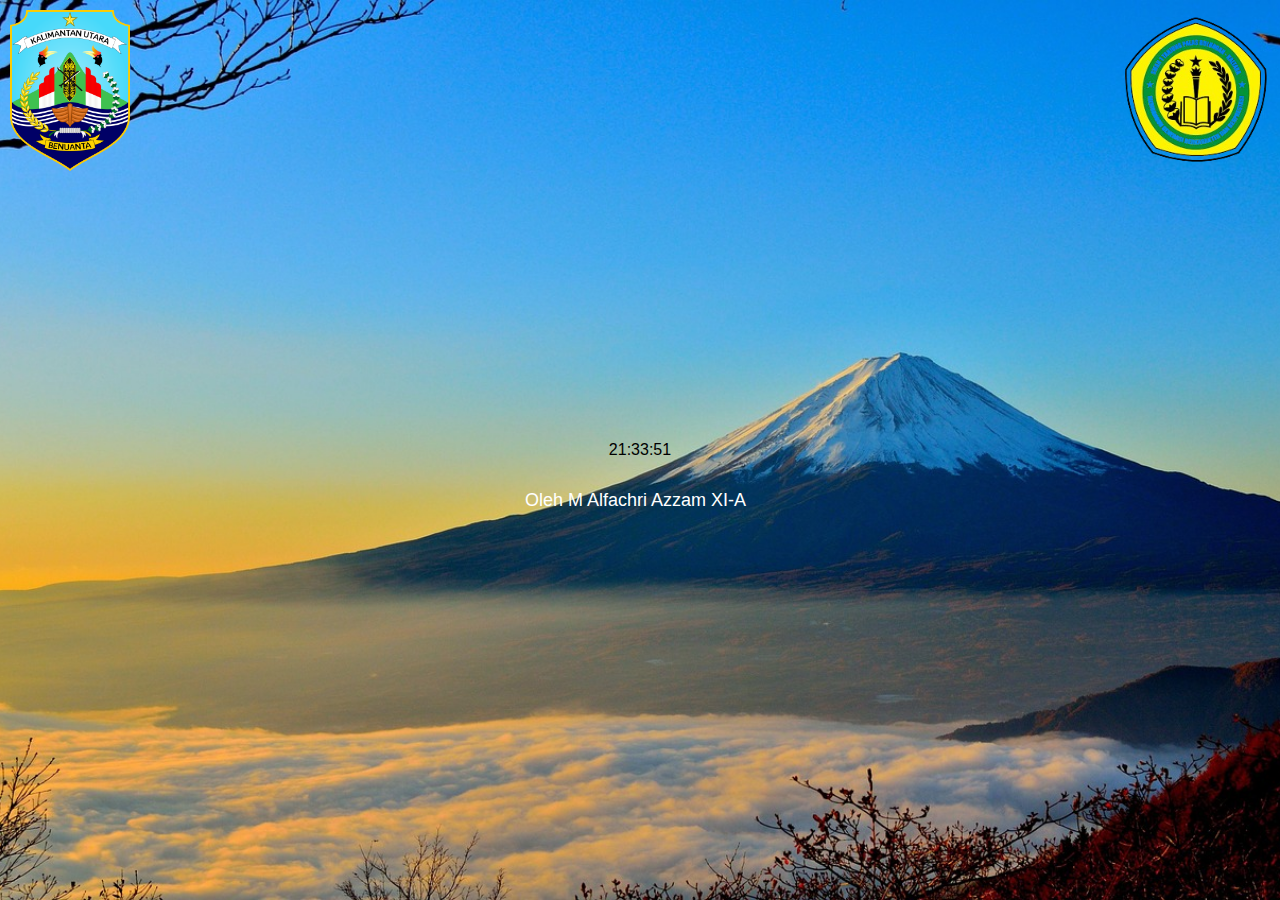
<file: index.html>
<!DOCTYPE html>
<html lang="id">
<head>
  <meta charset="UTF-8">
  <meta name="viewport" content="width=device-width, initial-scale=1.0">
  <title>Jam Digital</title>
  <link rel="stylesheet" href="style.css">
  <style>
    body {
      margin: 0;
      padding: 0;
      background-image: url('mountain-477832_1280.jpg') ; 
      background-size: cover;
      background-position: center;
      font-family: 'Segoe UI', Tahoma, Geneva, Verdana, sans-serif;
      height: 100vh;
      display: flex;
      justify-content: center;
      align-items: center;
    }



  </style>
</head>
<body>
  <div class="clock-container">
    <div class="clock" id="jamDigital">
    00:00:00
  </div>
  </div>
    <div class='logo-kanan-atas'>
      <img src="logo.png" alt="Logo" width="250">
     </div>
    <div class="logo-kiri-atas">
      <img src="provinsi.png" width="120">
    </div>
    <div class="credit">Oleh M Alfachri Azzam XI-A</div>
  


  <script>
    function updateJam() {
      const now = new Date();
      let jam = now.getHours().toString().padStart(2, '0');
      let menit = now.getMinutes().toString().padStart(2, '0');
      let detik = now.getSeconds().toString().padStart(2, '0');

      document.getElementById('jamDigital').textContent = `${jam}:${menit}:${detik}`;
    }

    setInterval(updateJam, 1000);
    updateJam(); // Inisialisasi pertama kali
  </script>
</body>
</html>
</file>
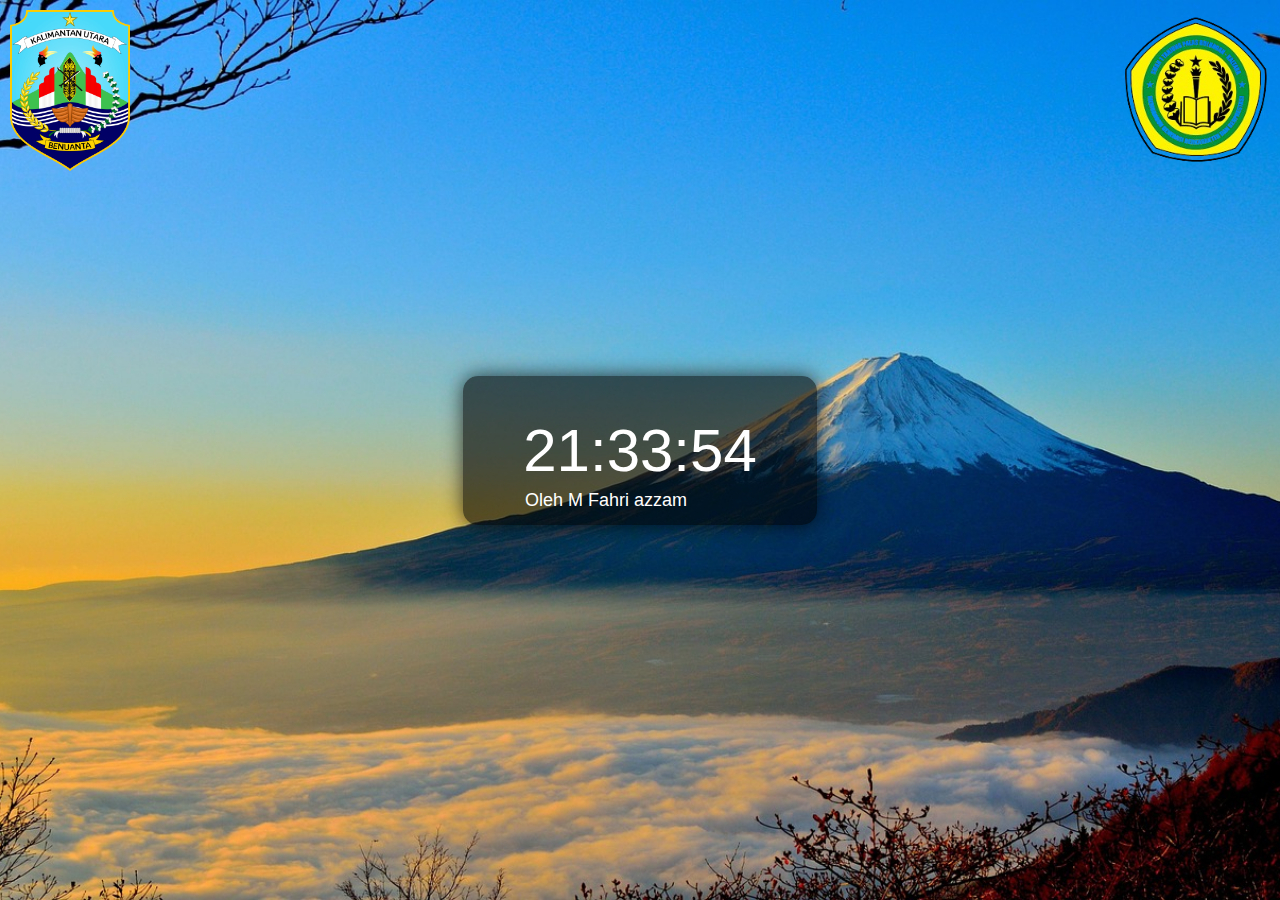
<file: Untitled-1.html>
<!DOCTYPE html>
<html lang="id">
<head>
  <meta charset="UTF-8">
  <meta name="viewport" content="width=device-width, initial-scale=1.0">
  <title>Jam Digital</title>
  <link rel="stylesheet" href="style.css">
  <style>
    body {
      margin: 0;
      padding: 0;
      background-image: url('mountain-477832_1280.jpg') ; 
      background-size: cover;
      background-position: center;
      font-family: 'Segoe UI', Tahoma, Geneva, Verdana, sans-serif;
      height: 100vh;
      display: flex;
      justify-content: center;
      align-items: center;
    }

    .clock {
      background: rgba(0, 0, 0, 0.6);
      padding: 40px 60px;
      border-radius: 15px;
      color: #fff;
      font-size: 60px;
      text-align: center;
      box-shadow: 0 0 20px rgba(0, 0, 0, 0.7);
    }

  </style>
</head>
<body>
       <div class="credit">Oleh M Fahri azzam</div>
    <div class='logo-kanan-atas'>
      <img src="logo.png" alt="Logo" width="250">
     </div>
    <div class="logo-kiri-atas">
      <img src="provinsi.png" width="120">
    </div>
  <div class="clock" id="jamDigital">
    00:00:00
  </div>

  <script>
    function updateJam() {
      const now = new Date();
      let jam = now.getHours().toString().padStart(2, '0');
      let menit = now.getMinutes().toString().padStart(2, '0');
      let detik = now.getSeconds().toString().padStart(2, '0');

      document.getElementById('jamDigital').textContent = `${jam}:${menit}:${detik}`;
    }

    setInterval(updateJam, 1000);
    updateJam(); // Inisialisasi pertama kali
  </script>
</body>
</html>
</file>
<file: style.css>
body {
  margin: 0;
  padding: 0;
  font-family: Arial, sans-serif;
}

.logo-kanan-atas {
  position: absolute;
  top: 0px;
  right: -5px;
  z-index: 1000;
}

.logo-kanan-atas img {
  height: 180px; /* Ukuran logo */
  width: auto;
}

.logo-kiri-atas {
    position: absolute;
    top: 10px;
    left: 10px;
    width: 10px;   /* Atur ukuran sesuai kebutuhan */
    height: auto;
}

 .credit {
    position: absolute;
      margin-top: 100px;
      font-size: 18px;
      left: 10px;
      left: 525px;
      color: #ffffff;
 }
</file>
